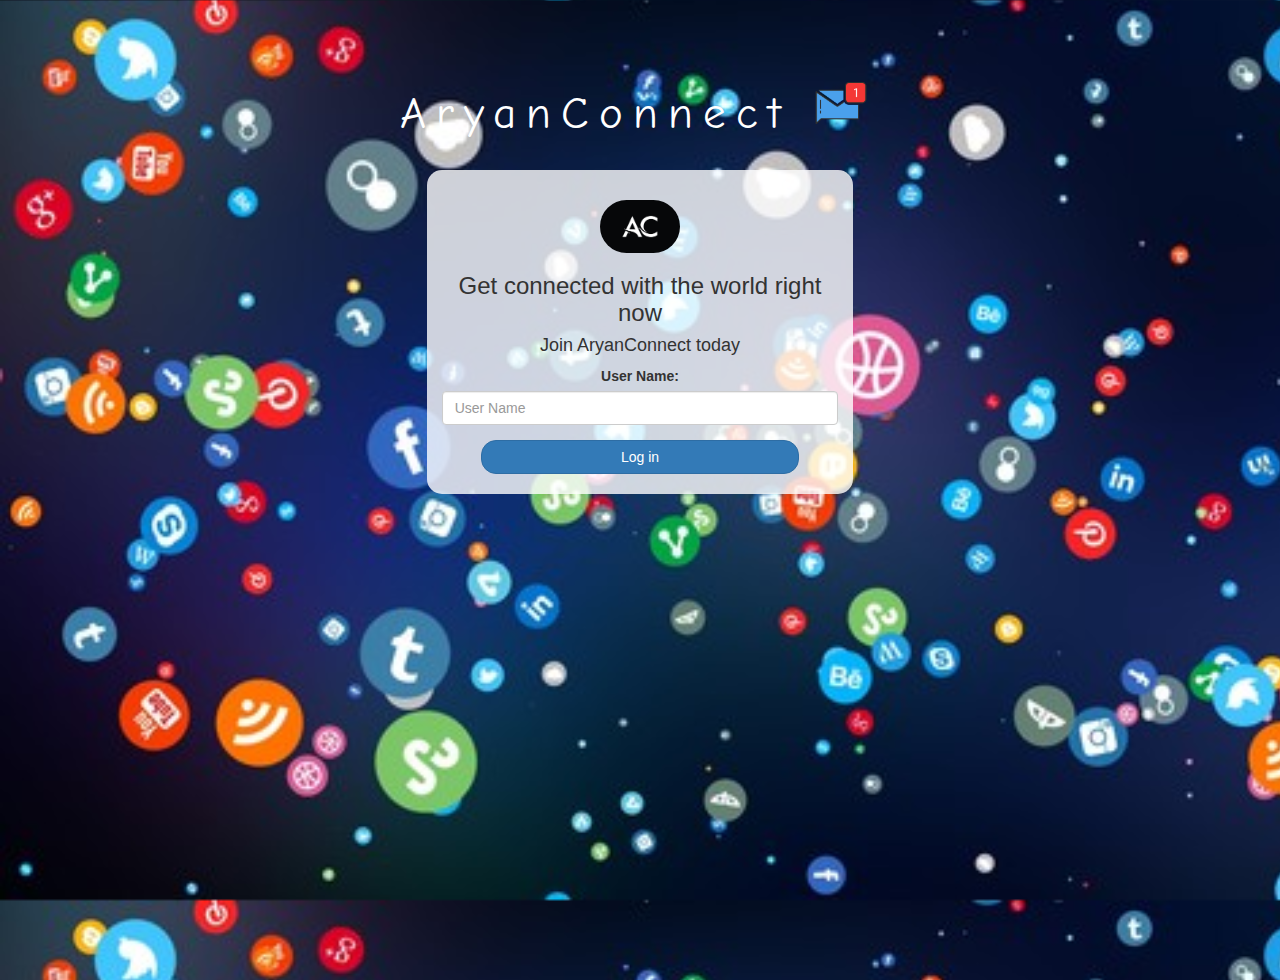
<file: index.html>
<!DOCTYPE html>
<html>
<head>
	<title>AryanConnect</title>
	<link rel="preconnect" href="https://fonts.gstatic.com">
	<link href="https://fonts.googleapis.com/css2?family=Comic+Neue:ital,wght@1,700&display=swap" rel="stylesheet">

<link rel="stylesheet" href="https://maxcdn.bootstrapcdn.com/bootstrap/3.4.0/css/bootstrap.min.css">
<script src="https://ajax.googleapis.com/ajax/libs/jquery/3.4.1/jquery.min.js"></script>
<script src="https://maxcdn.bootstrapcdn.com/bootstrap/3.4.0/js/bootstrap.min.js"></script>

<link rel="stylesheet" type="text/css" href="style.css">
<script src="kwitter.js"></script>
</head>
<body>
<center>
	<h1 class="header">	
		AryanConnect	<sup>
	<img src="m2.png">
	</sup>
</h1>
	<div class="col-lg-4 col-md-6 col-sm-6 col-xs-11 login_div">
	<img src="AryanConnect.png" class="logo">
		<h3 >Get connected with the world right now</h3>
		<h4 >Join AryanConnect today</h4>
		<div class="form-group">
		  <label >User Name:</label>
		  <input type="text" id="user_name" class="form-control" placeholder="User Name">
		</div>
		<button id="login_button" class="btn btn-primary" onclick="addUser()">Log in</button>
		<br><br>
	</div>
</center>
</body>
</html>
</file>
<file: style.css>
html, body
{
  height: 100%;
  margin: 0;
}

body
{
background-image: url("background.png");
background-size: 1600px 900px;
}

.header
{
	color: white;font-family: 'Comic Neue', cursive;font-size: 45px;letter-spacing: 10px;margin-top: 80px;
}
.header img
{
	width: 80px;margin-left: -15px;
}

.login_div
{
	background: rgba(255,255,255,0.8);float: none;border-radius: 15px;
}

.logo
{
	width: 80px;margin-top: 30px;border-radius: 40px;
}

#login_button
{
	width: 80%;border-radius: 15px;
}

.room_name
{
	cursor: pointer;
	font-size: 20px;
}


#logout
{
	font-size: 20px; float: right;
}


#output
{
	padding: 10px; width:80%;background: rgba(255,255,255,0.8);border-radius: 15px;
}

.input_div_room_page
{
	width: 80%;
}

.input_div label
{
	color: white;font-size: 20px;
}


.input_div_message_page
{
	position: fixed;bottom: 0px;width: 100%;background: rgba(255,255,255,0.8);
}
.input_div_message_page label
{
	color: black;
}
.input_div_message_page #msg
{
	width: 80%;
}
.input_div_message_page button
{
	margin-top: 15px;
	width: 50%; 
}
.color_white
{
	color: white
}

.user_tick
{
	width:20px;
}
.message_h4
{
	padding-left:5px;color:grey;
}
</file>
